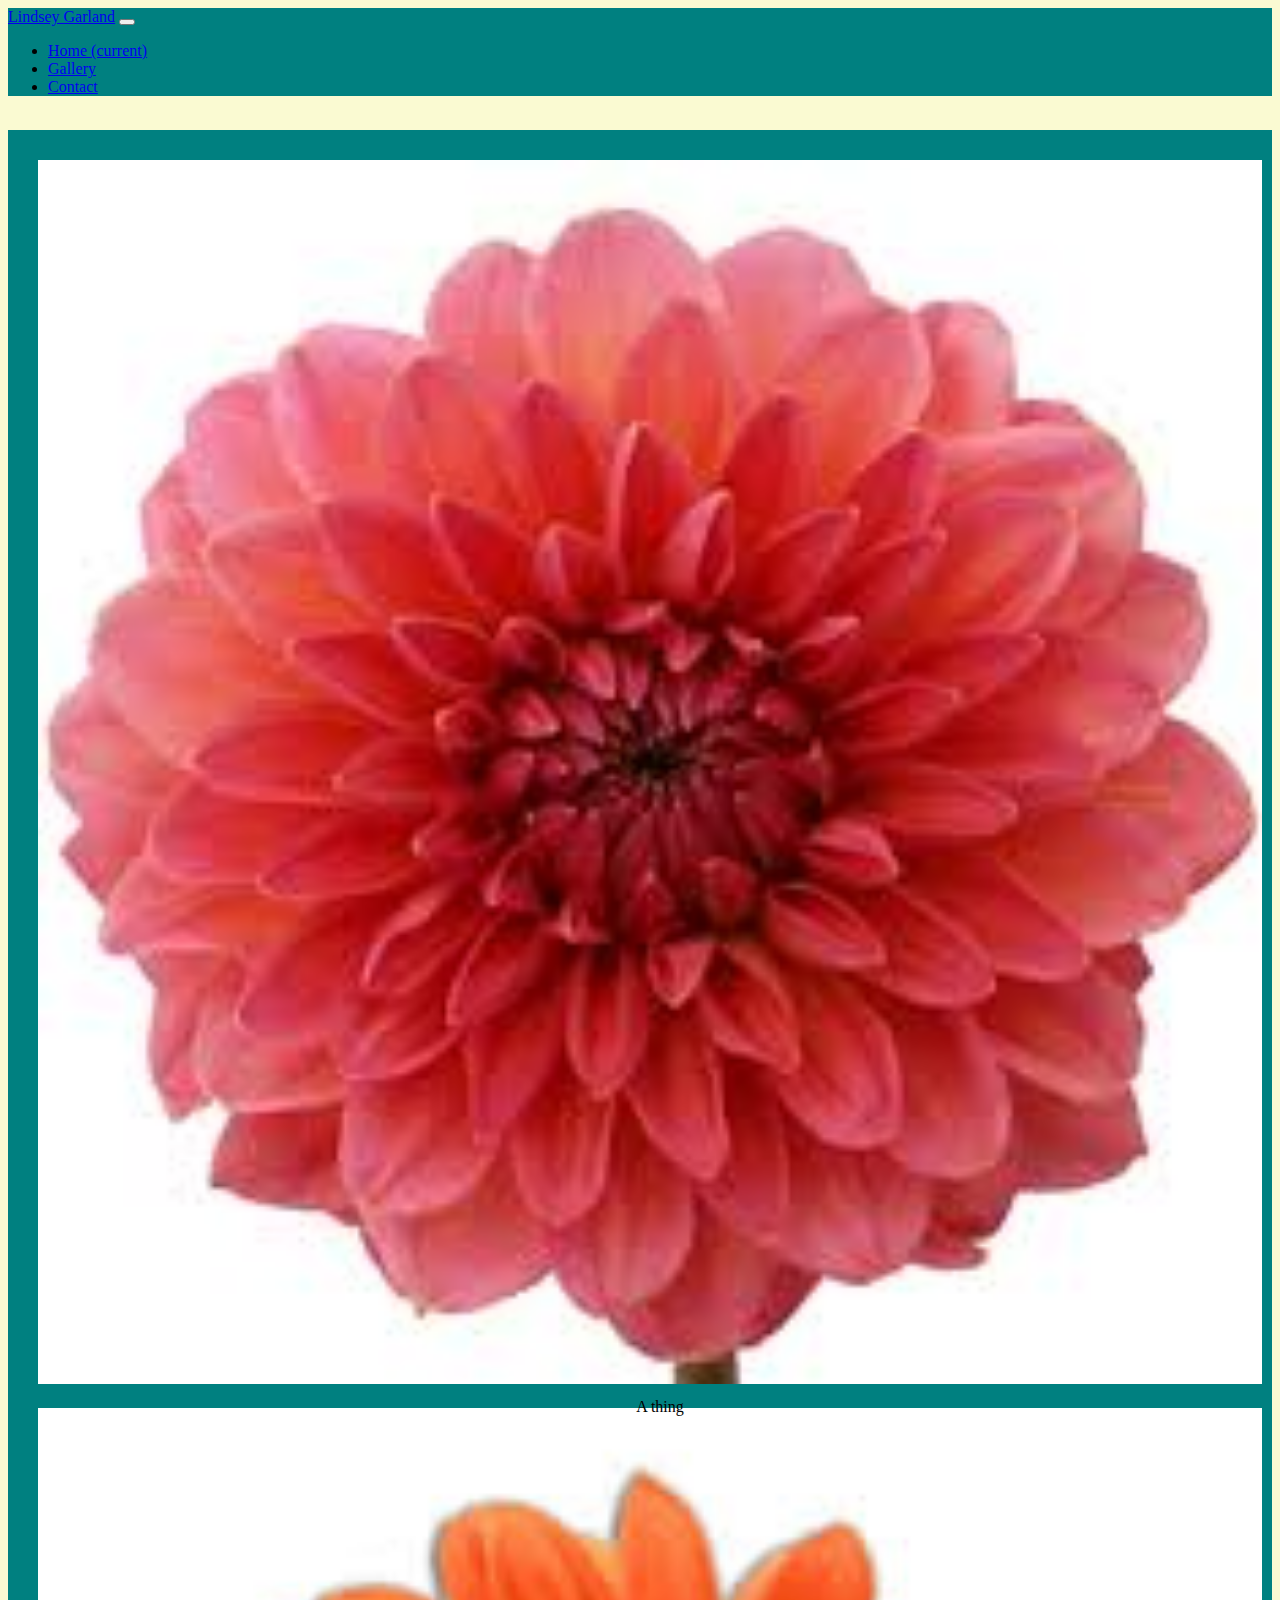
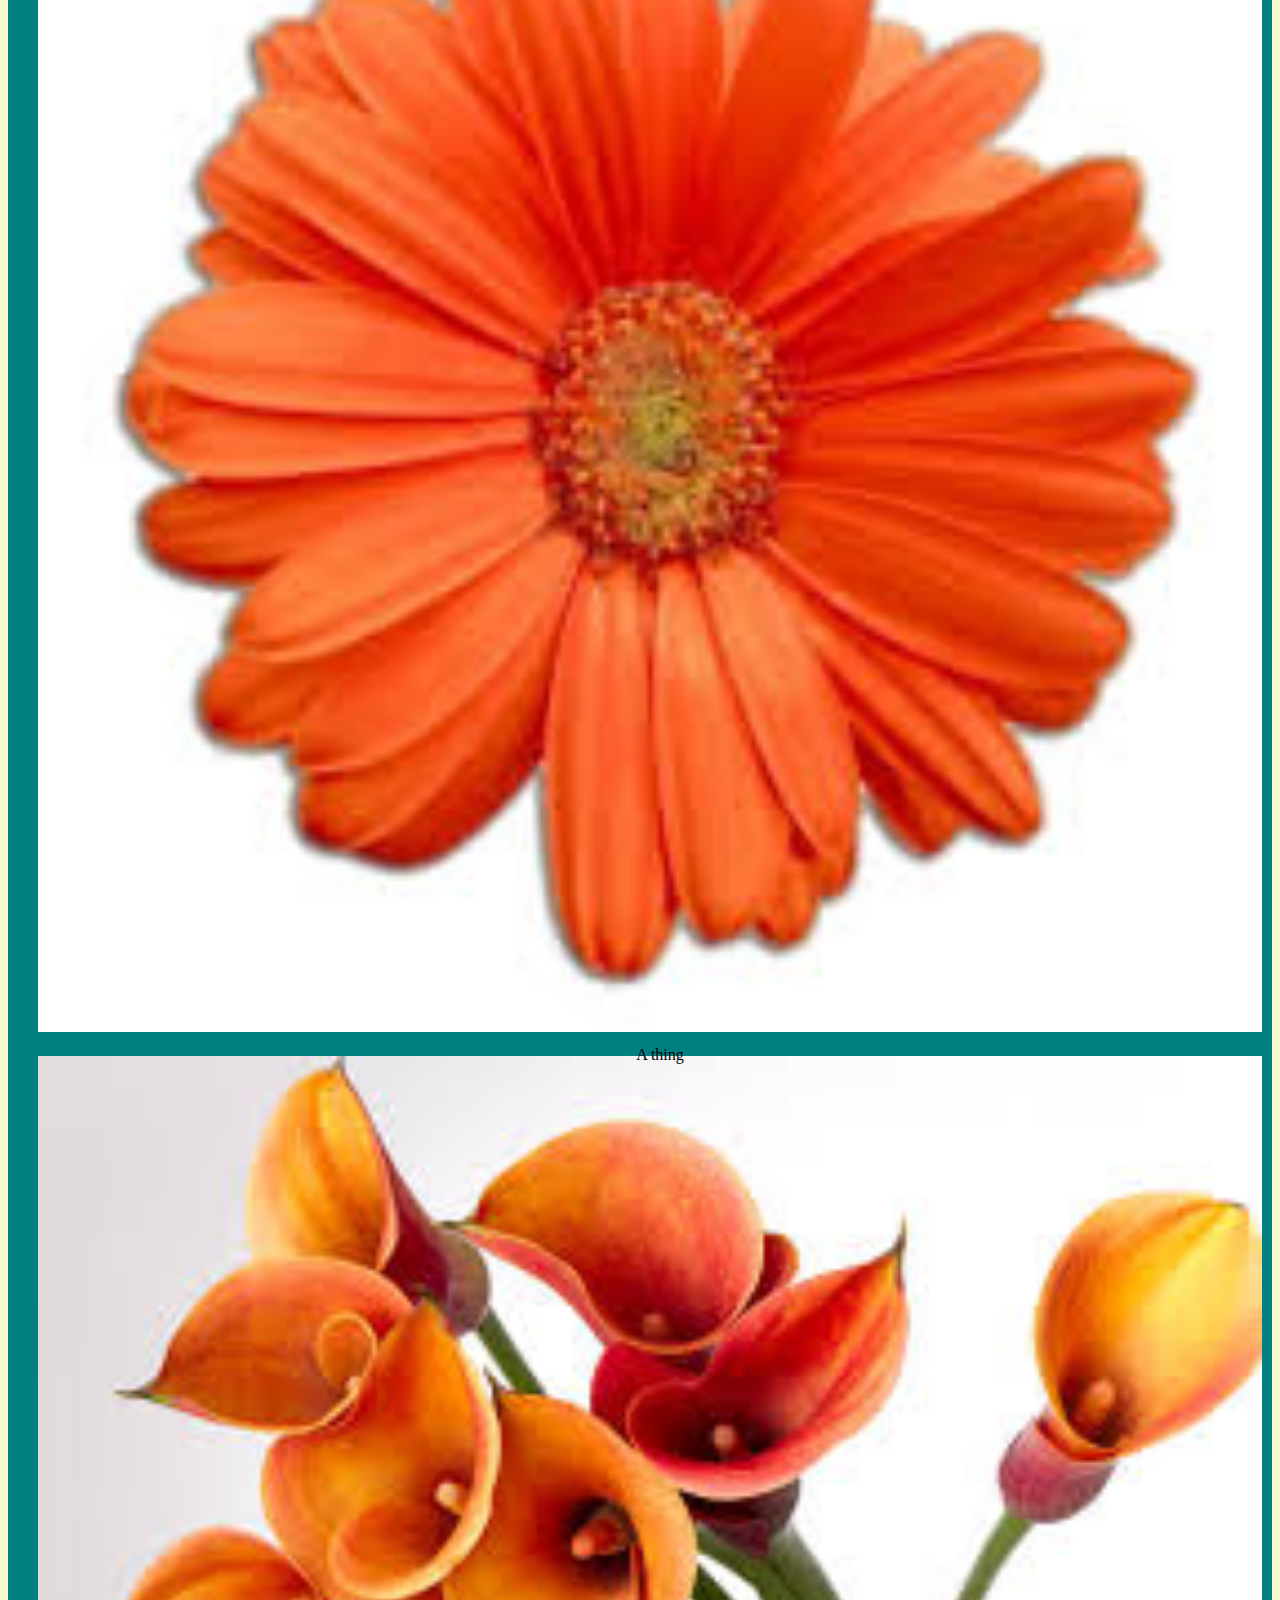
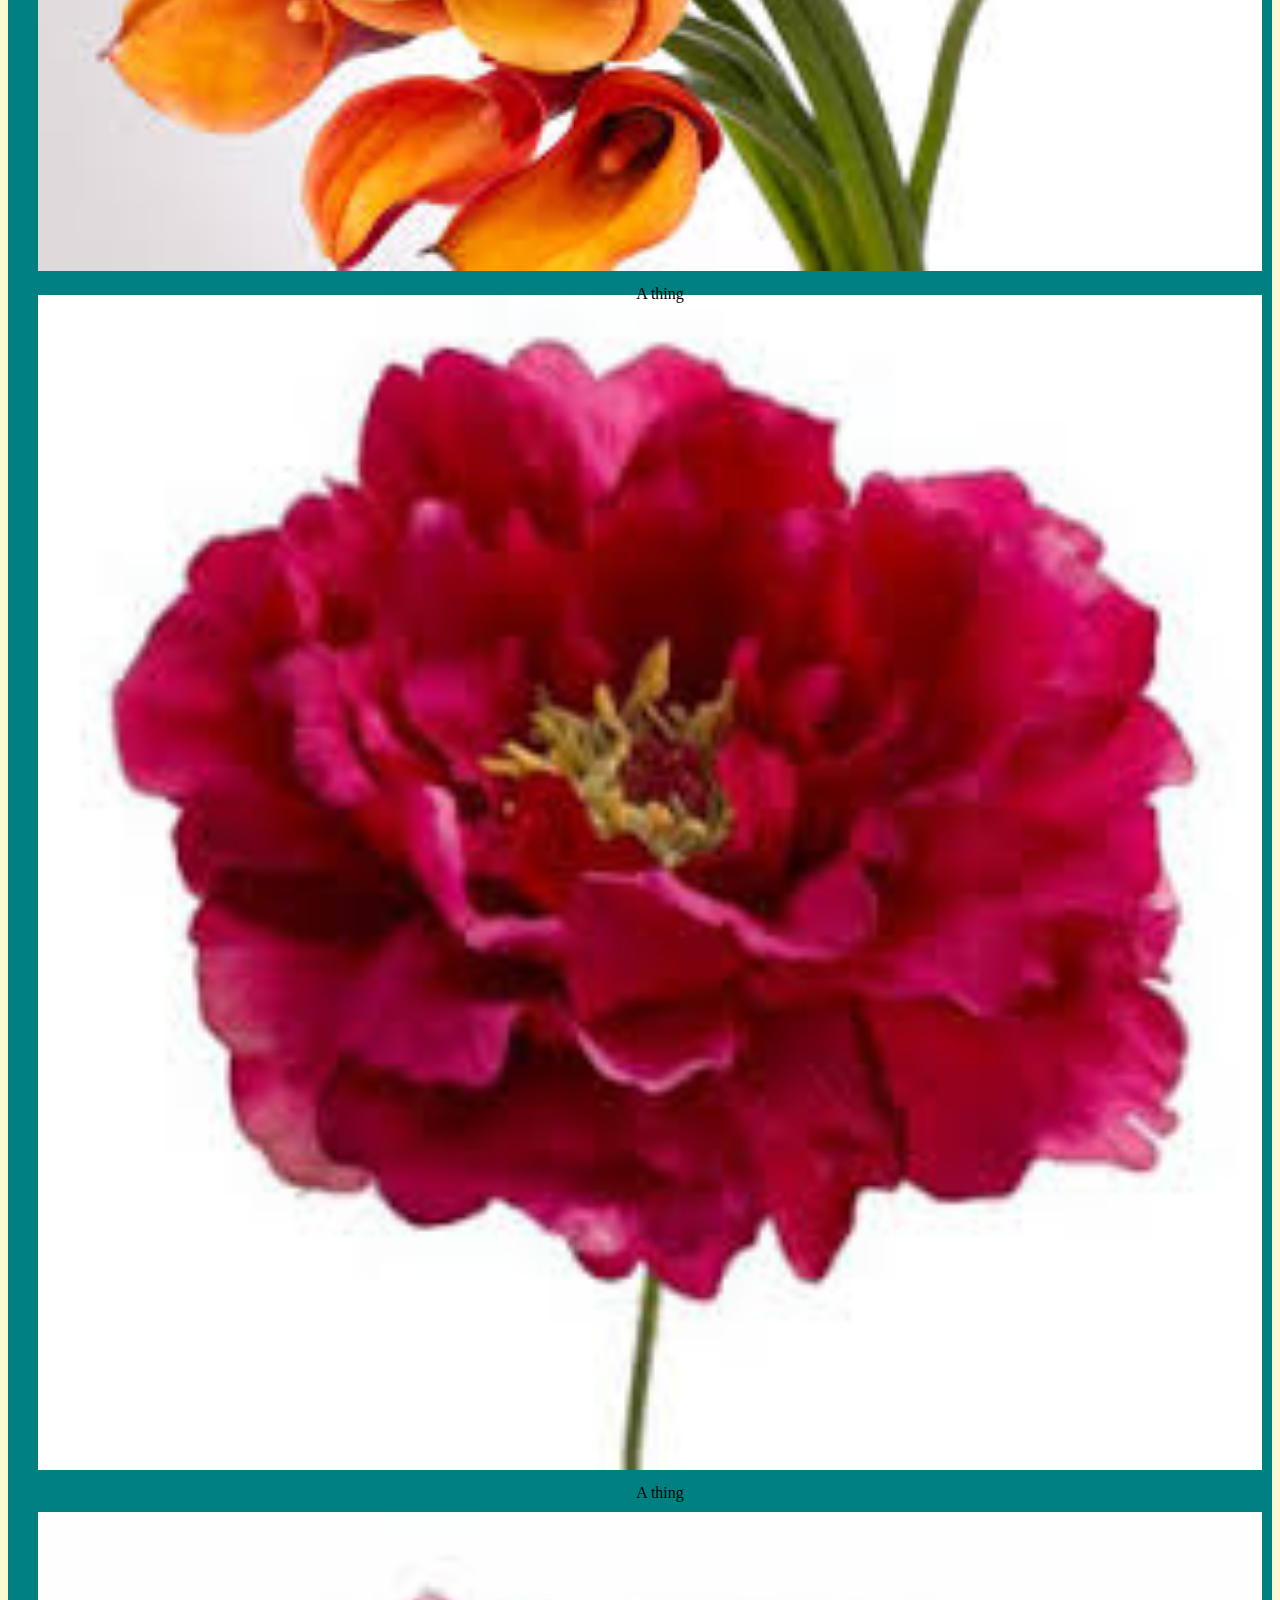
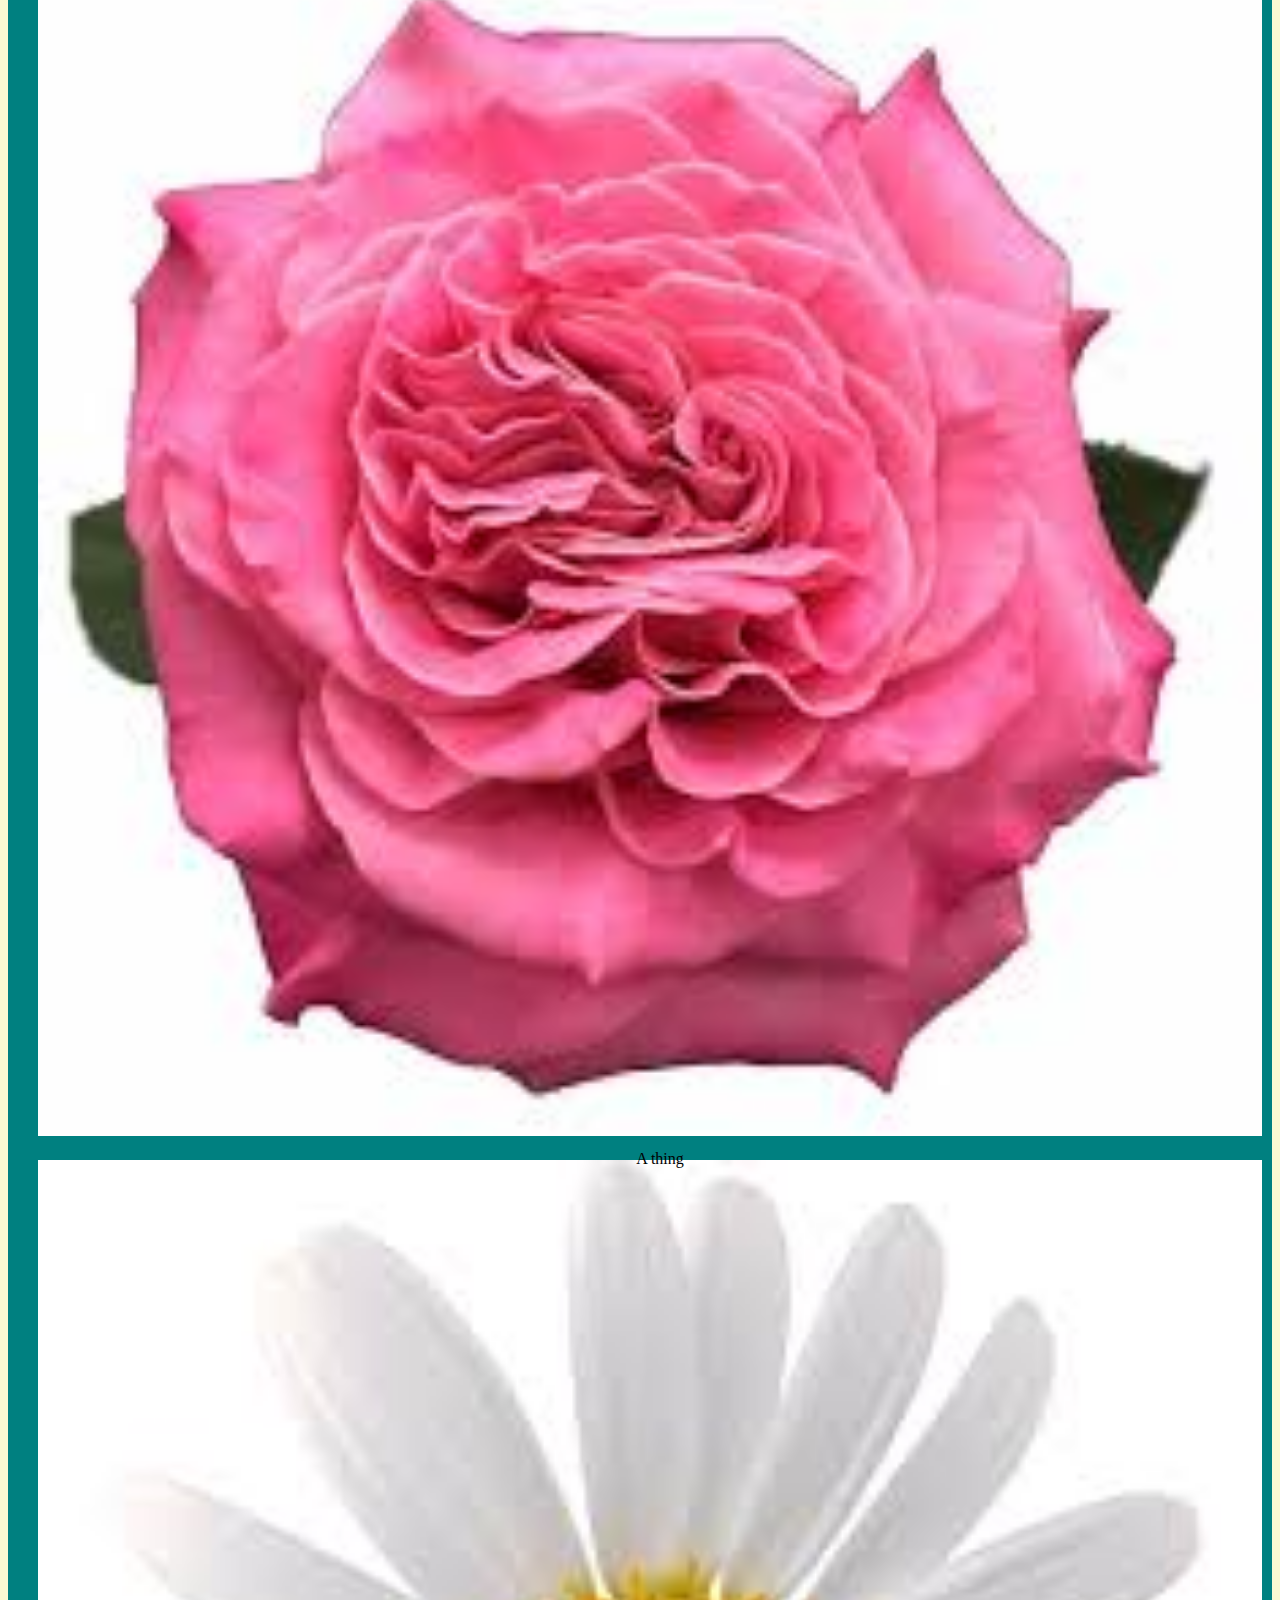
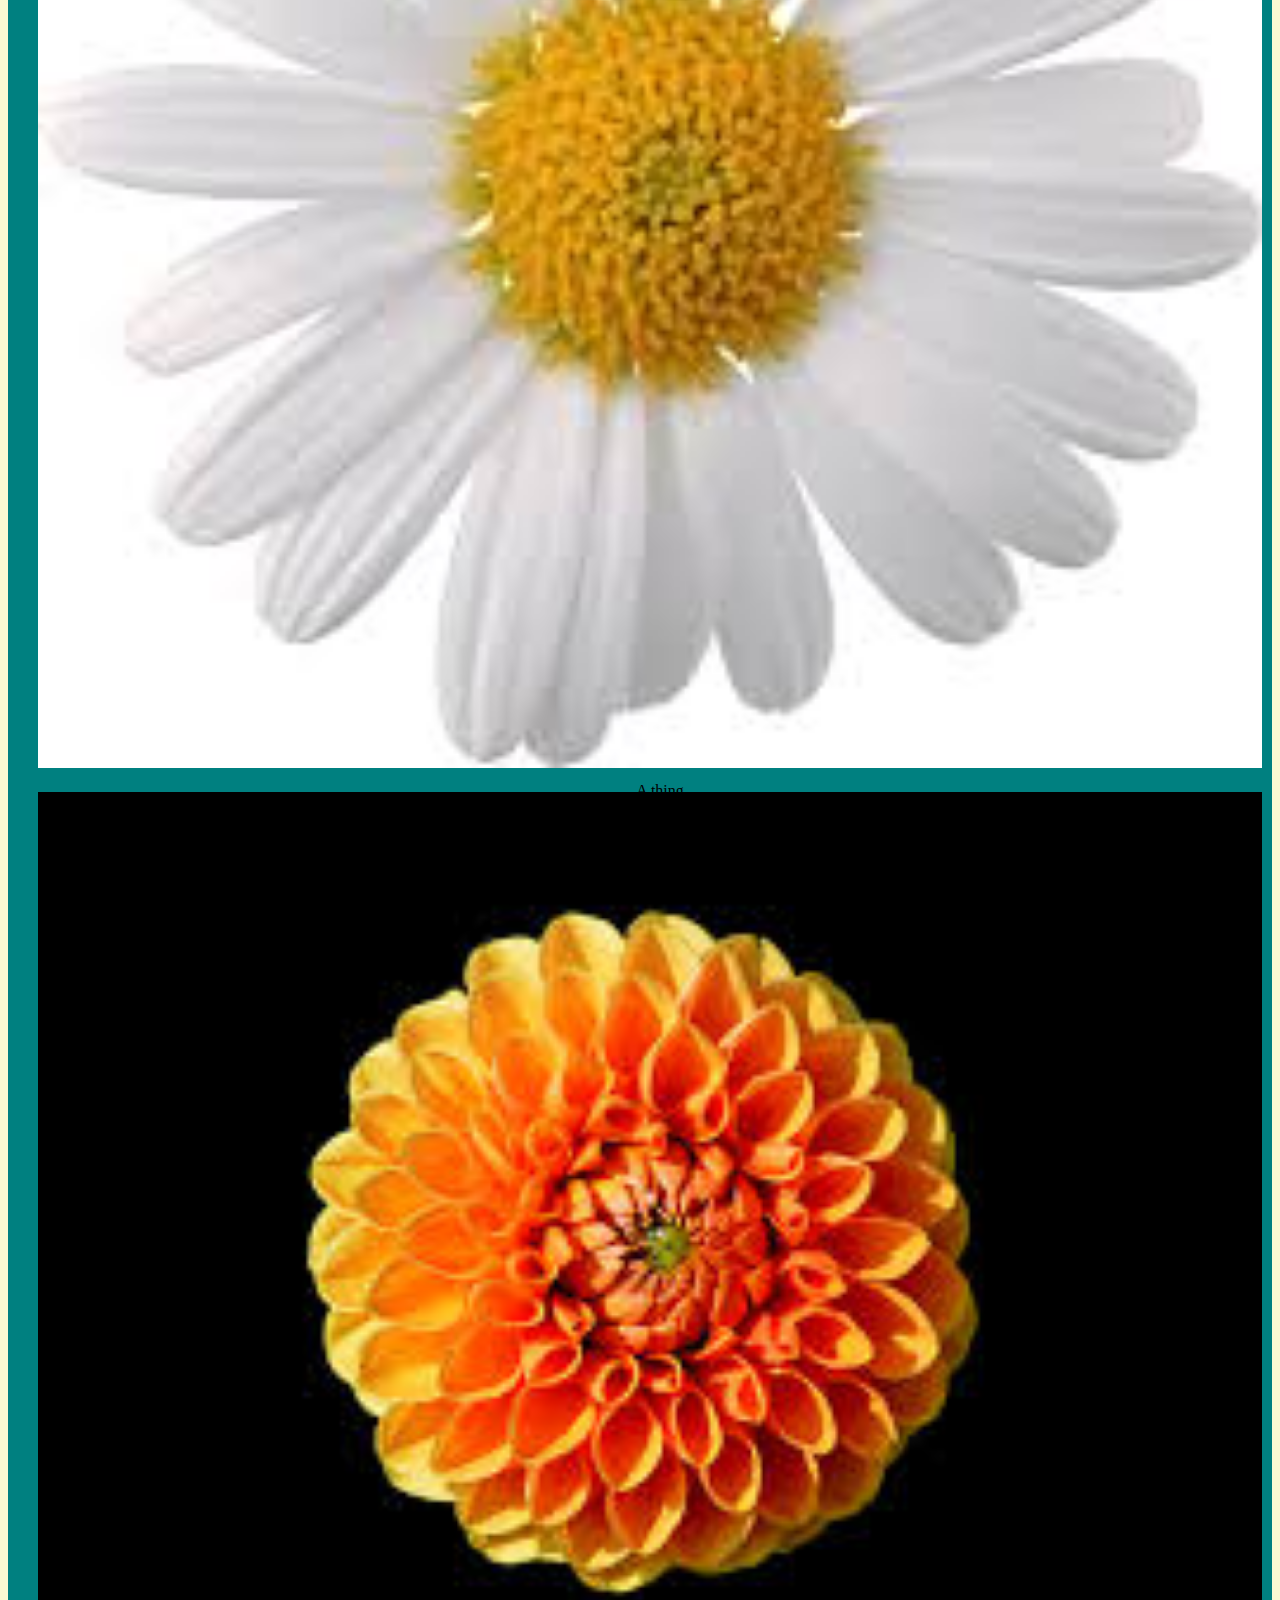
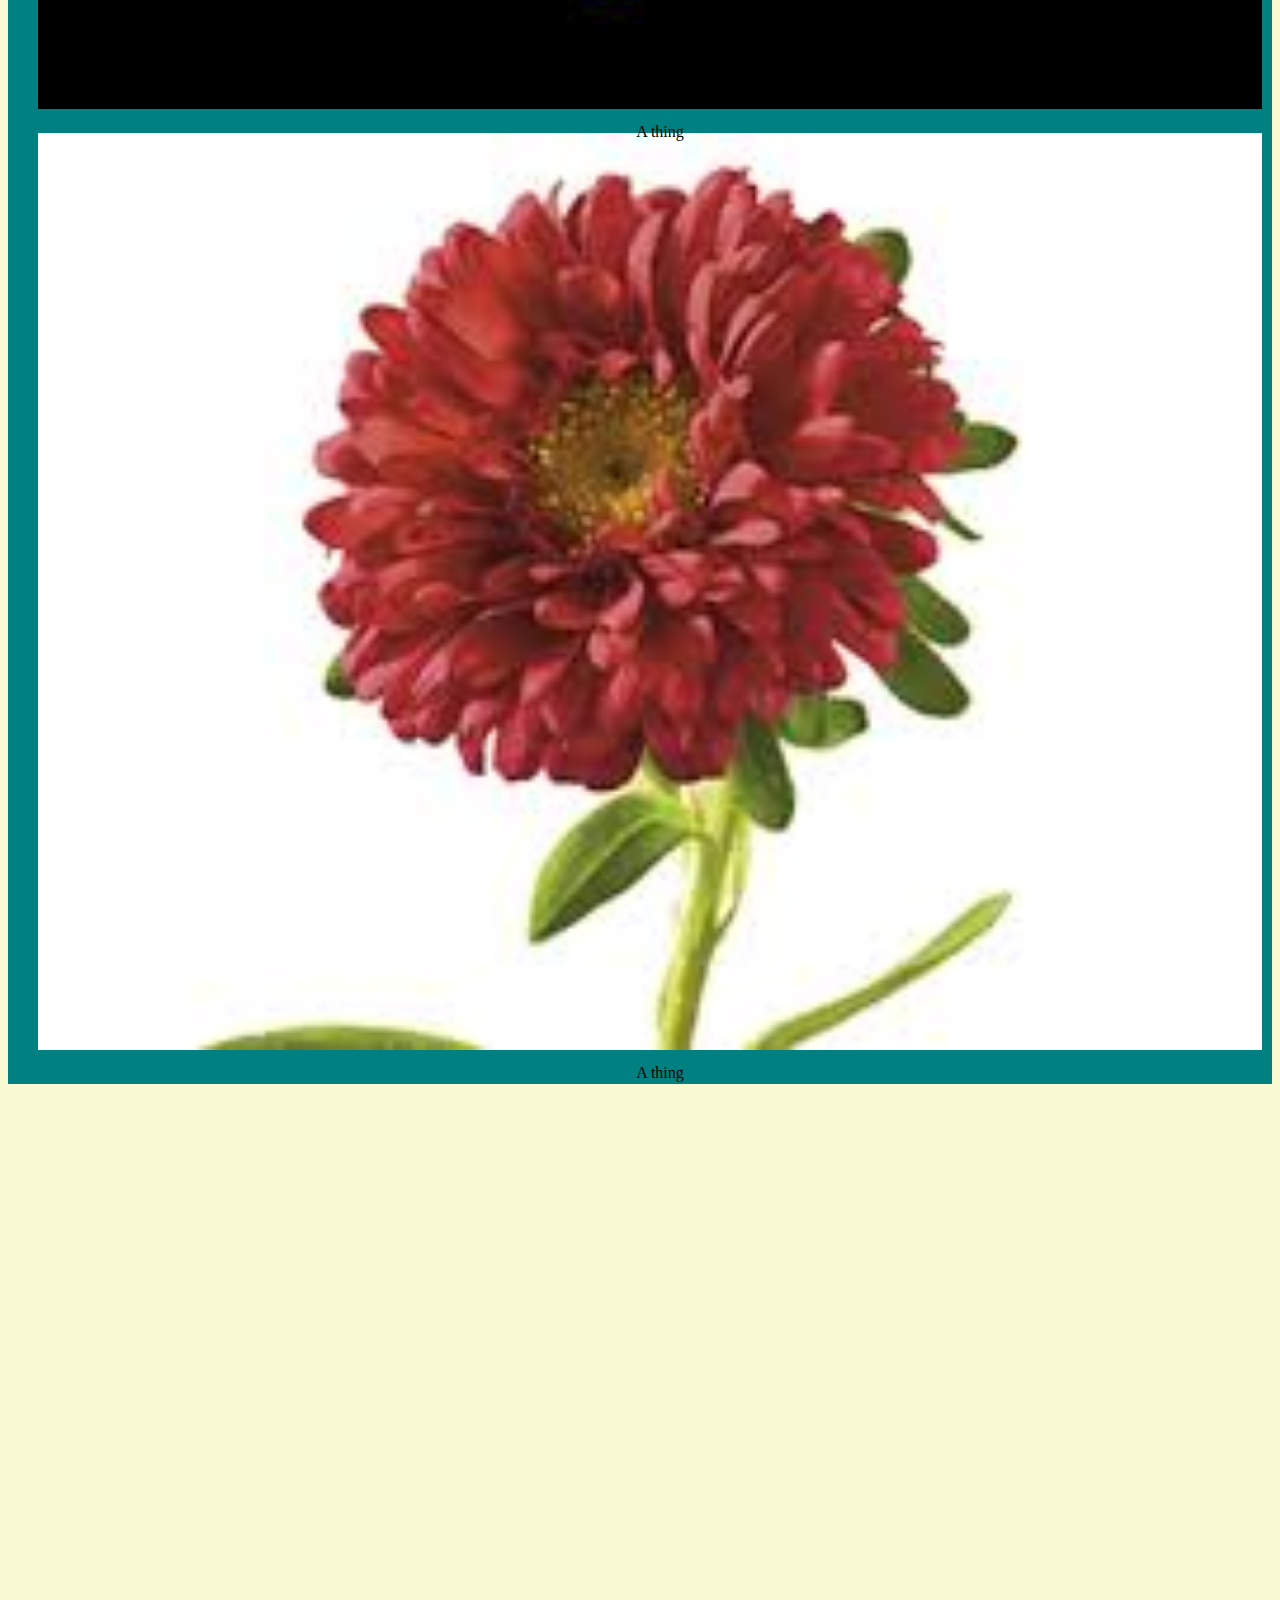
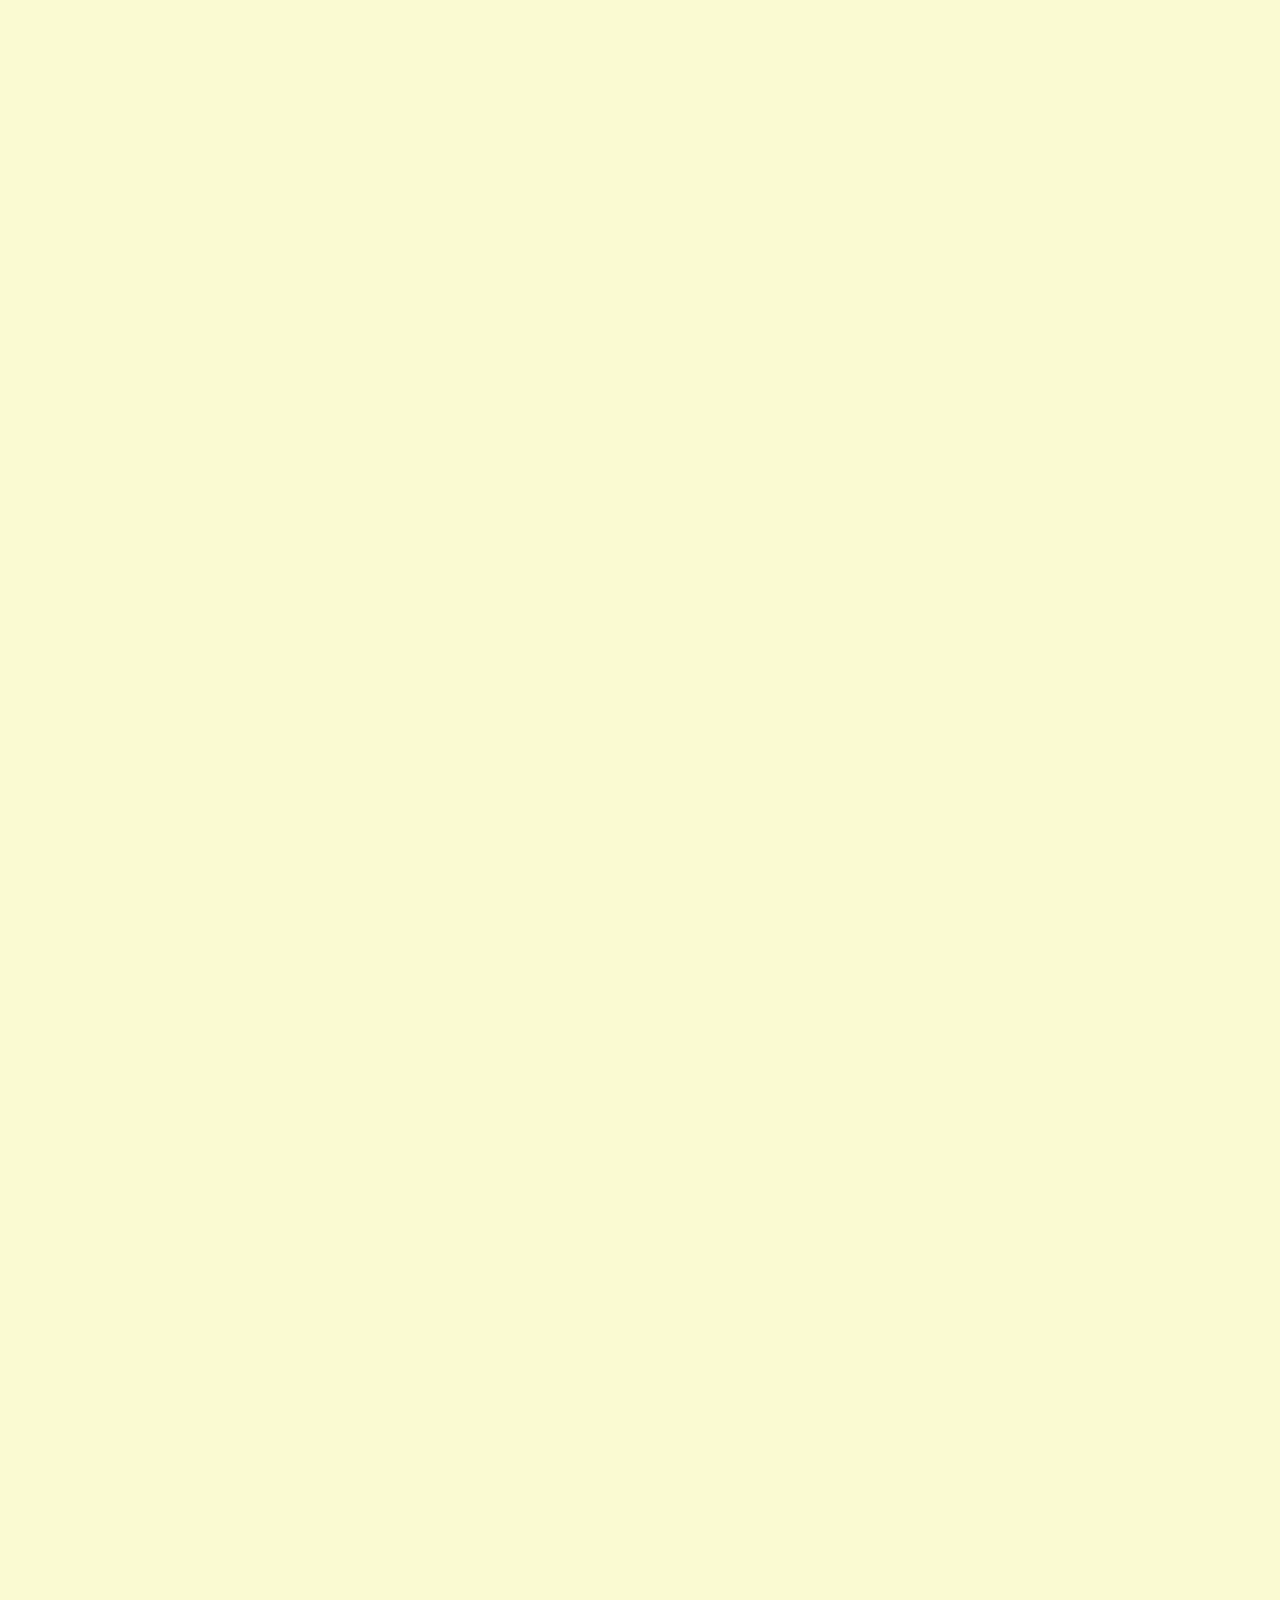
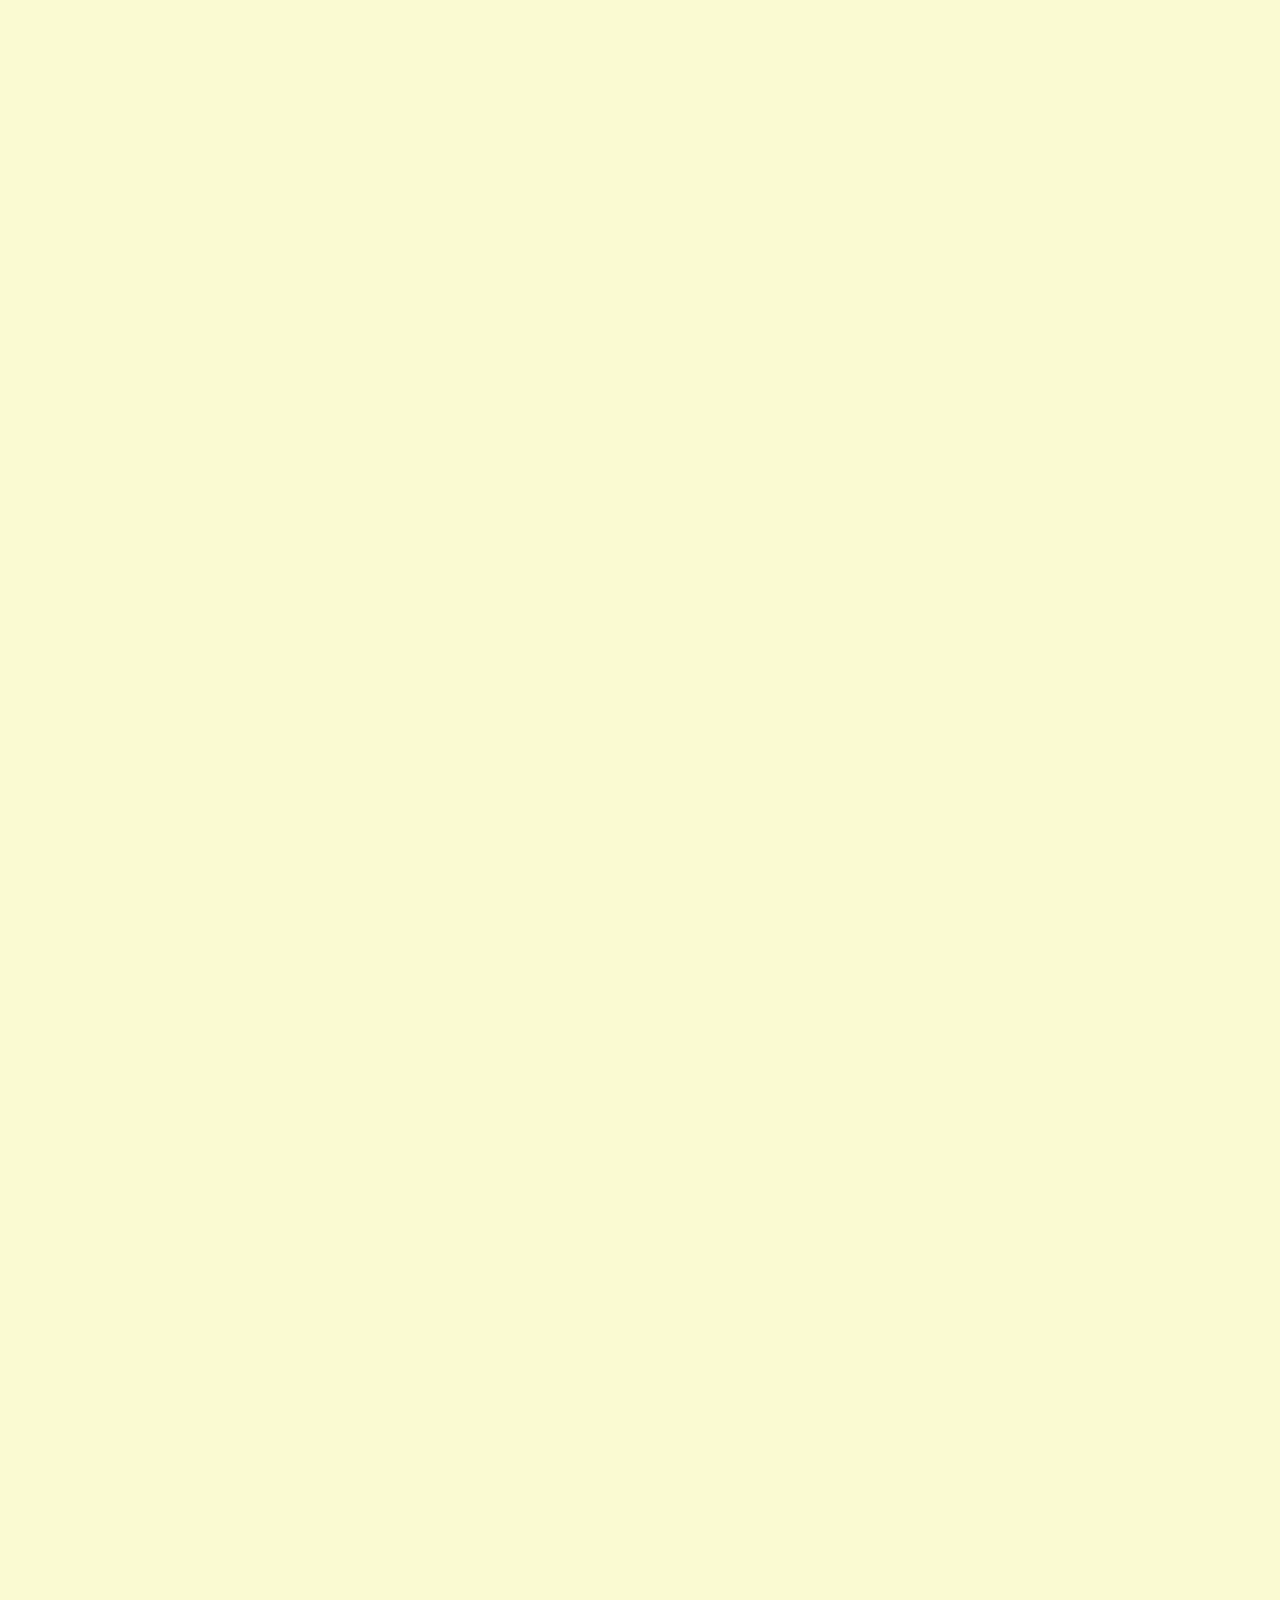
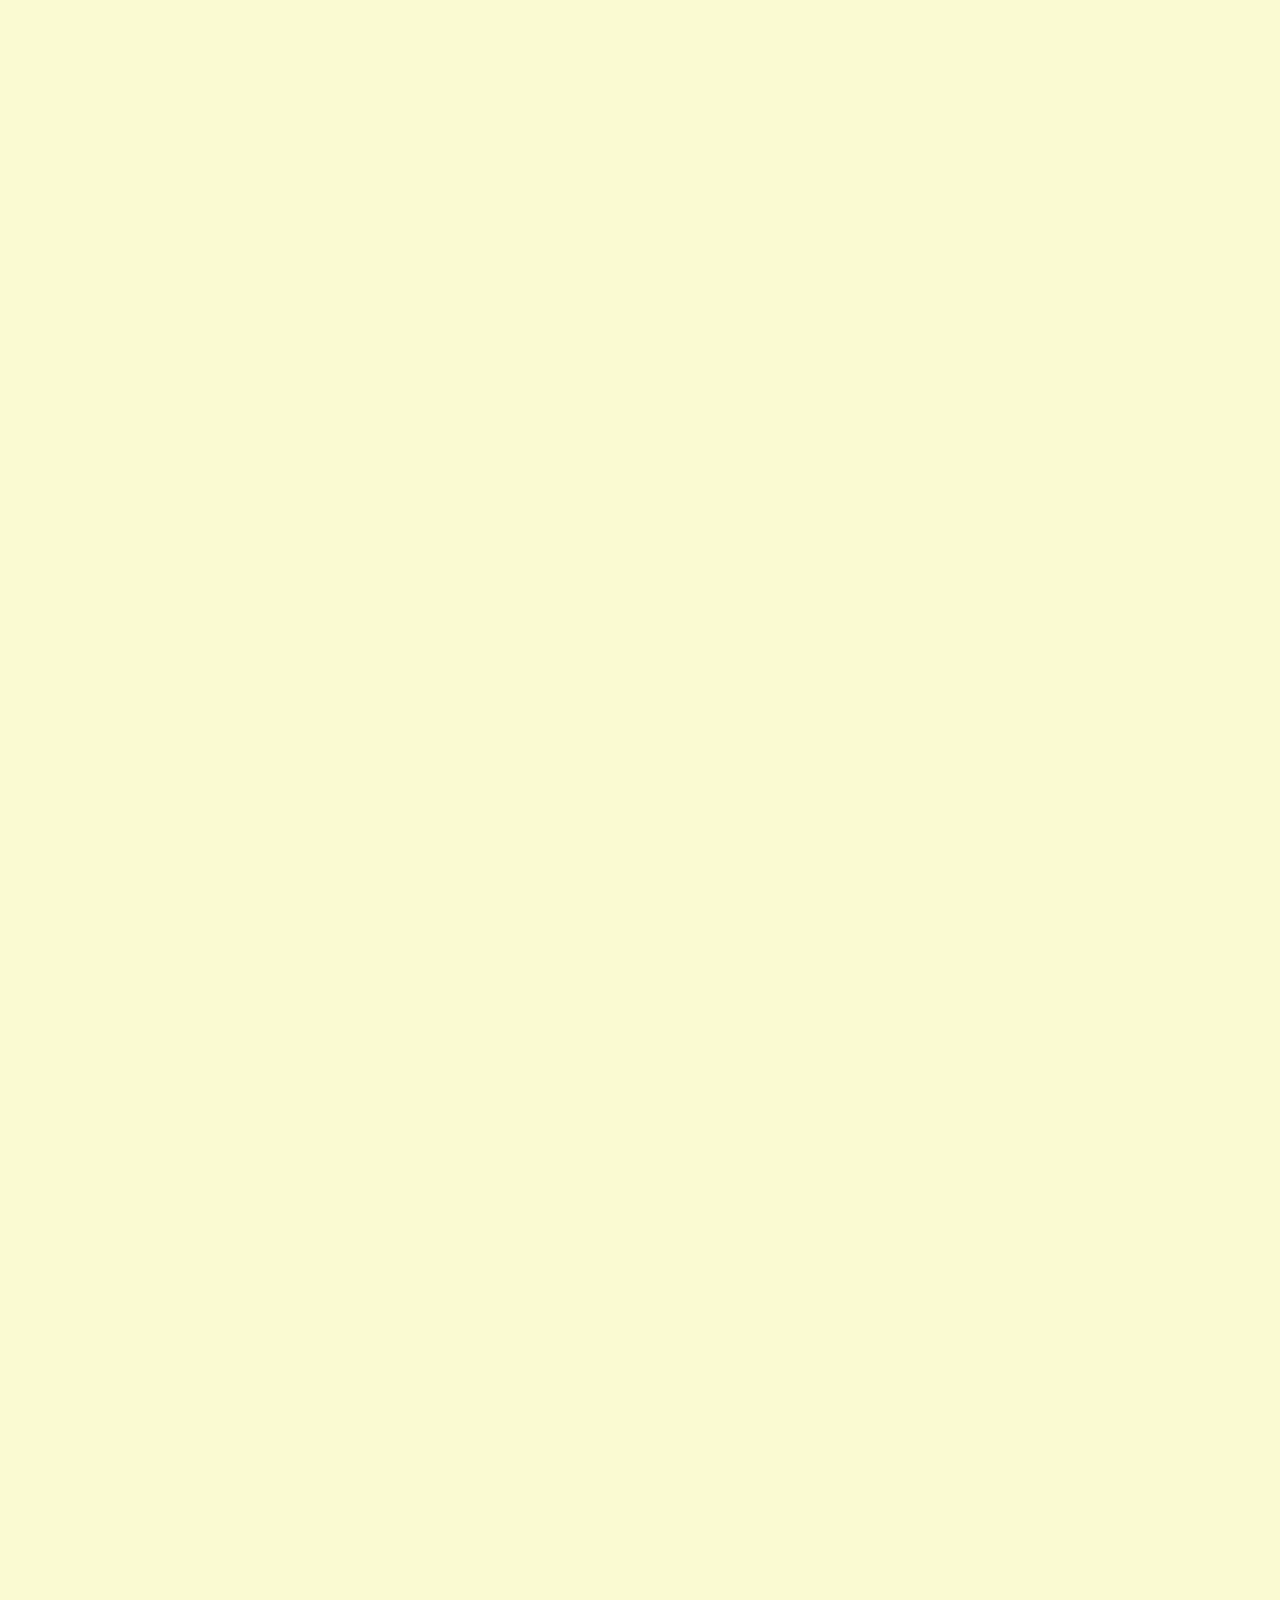
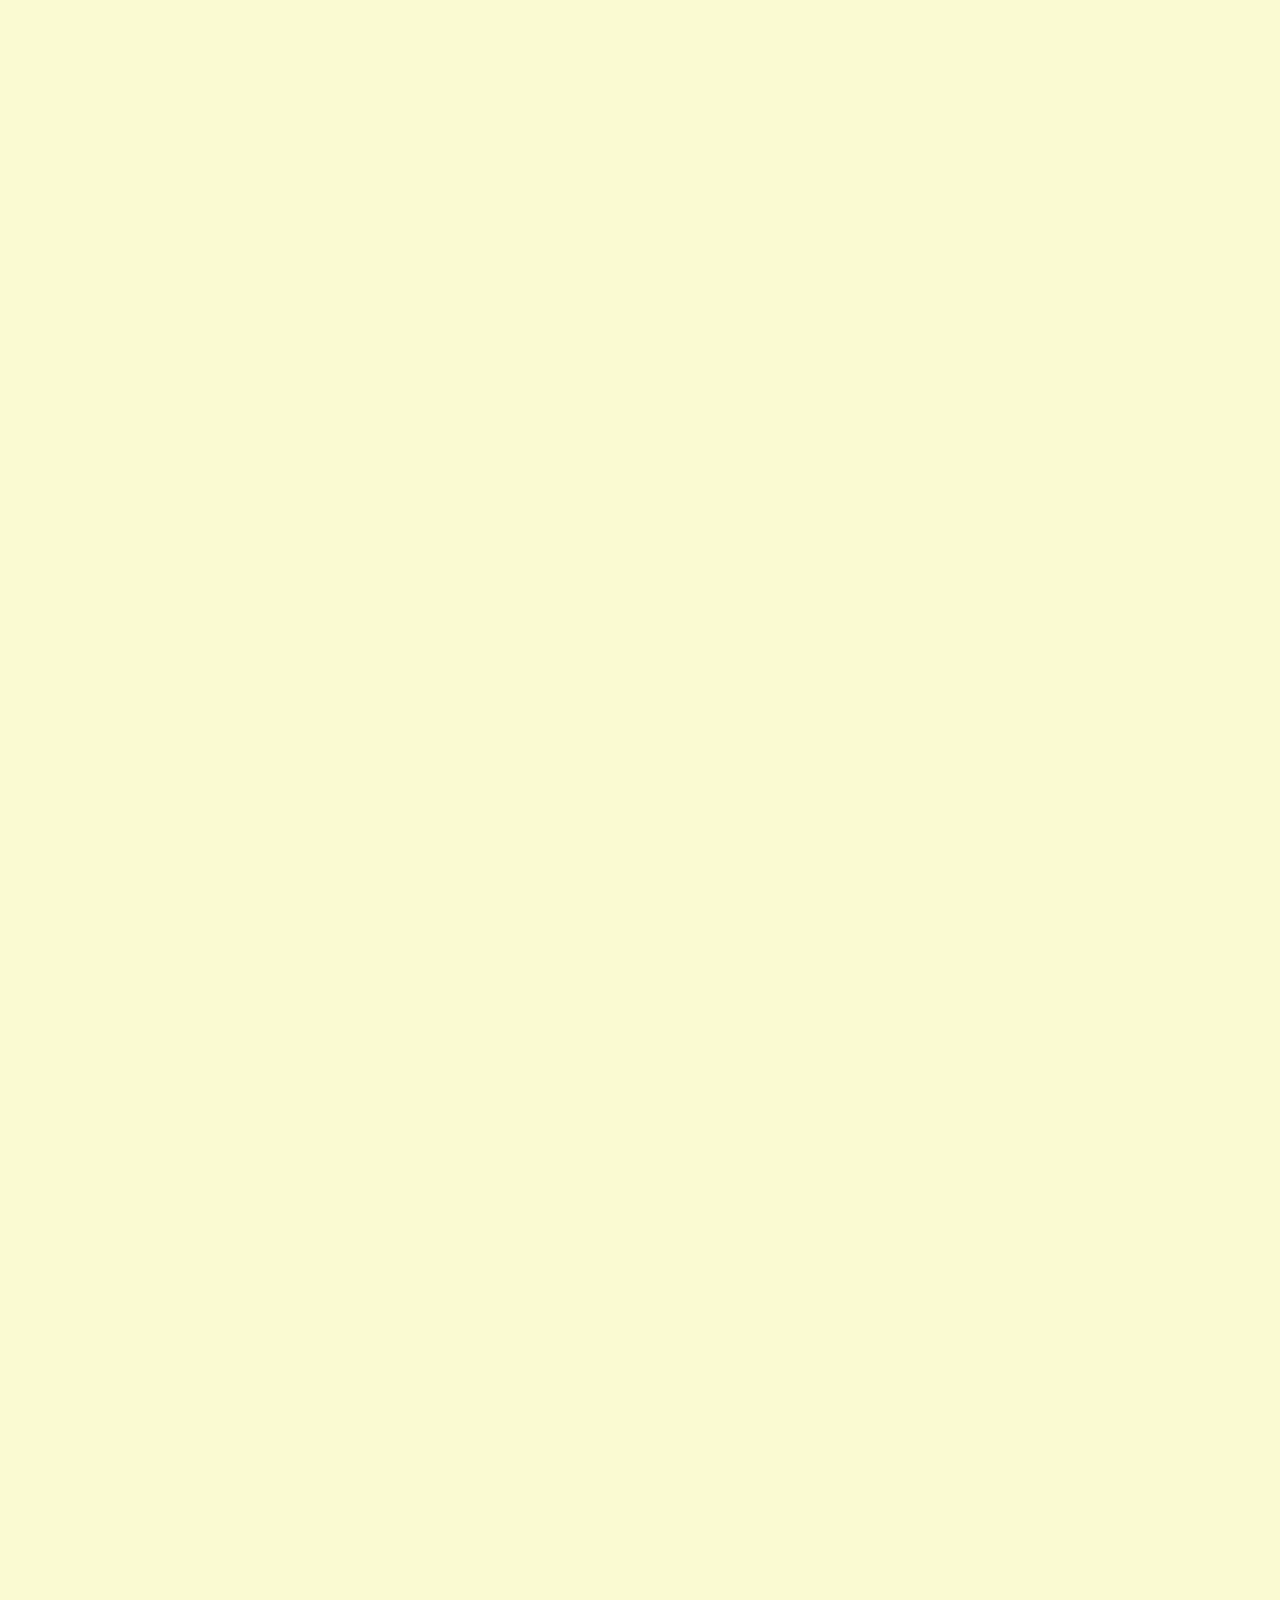
<file: gallery.html>
<!DOCTYPE html>
<html>

<head>
    <link rel="stylesheet" href="https://stackpath.bootstrapcdn.com/bootstrap/4.1.0/css/bootstrap.min.css" integrity="sha384-9gVQ4dYFwwWSjIDZnLEWnxCjeSWFphJiwGPXr1jddIhOegiu1FwO5qRGvFXOdJZ4"
        crossorigin="anonymous">

    <link rel="stylesheet" href="style.css">

    <title>Lindsey Garland</title>

    <meta charset="UTF-8">
</head>

<body>

    <nav class="navbar navbar-expand-lg navbar-dark bg-primary">
        <a class="navbar-brand" href="#">Lindsey Garland</a>
        <button class="navbar-toggler" type="button" data-toggle="collapse" data-target="#navbarSupportedContent" aria-controls="navbarSupportedContent"
            aria-expanded="false" aria-label="Toggle navigation">
            <span class="navbar-toggler-icon"></span>
        </button>

        <div class="collapse navbar-collapse" id="navbarSupportedContent">
            <ul class="navbar-nav mr-auto">
                <li class="nav-item active">
                    <a class="nav-link" href="index.html">Home
                        <span class="sr-only">(current)</span>
                    </a>
                </li>
                <li class="nav-item">
                    <a class="nav-link" href="gallery.html">Gallery</a>
                </li>
                <li class="nav-item">
                    <a class="nav-link" href="contact.html">Contact</a>
                </li>
            </ul>
        </div>
    </nav>
    <br>
    <div class="container gallery-box">
        <div class="row">
            <div class="col-sm-3">
                <img src="images/flower1.jpg" class="img-fluid img-thumbnail flat" href="#">
                <p class="title">A thing</p>
            </div>
            <div class="col-sm-3">
                <img src="images/flower2.jpg" class="img-fluid img-thumbnail flat" href="#">
                <p class="title">A thing</p>
            </div>
            <div class="col-sm-3">
                <img src="images/flower3.jpg" class="img-fluid img-thumbnail flat" href="#">
                <p class="title">A thing</p>
            </div>
            <div class="col-sm-3">
                <img src="images/flower4.jpg" class="img-fluid img-thumbnail flat" href="#">
                <p class="title">A thing</p>
            </div>

        </div>
        <br>
        <div class="row">
            <div class="col-sm-3">
                <img src="images/flower5.jpg" class="img-fluid img-thumbnail flat" href="#">
                <p class="title">A thing</p>
            </div>
            <div class="col-sm-3">
                <img src="images/flower6.jpg" class="img-fluid img-thumbnail flat" href="#">
                <p class="title">A thing</p>
            </div>
            <div class="col-sm-3">
                <img src="images/flower7.jpg" class="img-fluid img-thumbnail flat" href="#">
                <p class="title">A thing</p>
            </div>
            <div class="col-sm-3">
                <img src="images/flower8.jpg" class="img-fluid img-thumbnail flat" href="#">
                <p class="title">A thing</p>
            </div>

        </div>
        <div class="row">

        </div>
        <div class="row">

        </div>
        <div class="row">

        </div>
        <div class="row">

        </div>
        <div class="row">

        </div>
        <div class="row">

        </div>
        <div class="row">

        </div>
    </div>
</body>

</html>
</file>
<file: style.css>
.flat {
    height: 100%;
    width: 100%;
    margin: 10px;
}

body {
    background: lightgoldenrodyellow;
}

.navbar {
    background-color: teal;
}

.gallery-box {
    background: teal;
    position: relative;
    padding: 20px;
}

.title {
    position: absolute;
    width: 100%;
    height: 100%;
    padding-bottom: 50%;
    text-align: center;
    z-index: 1;
    margin: auto;
}
</file>
